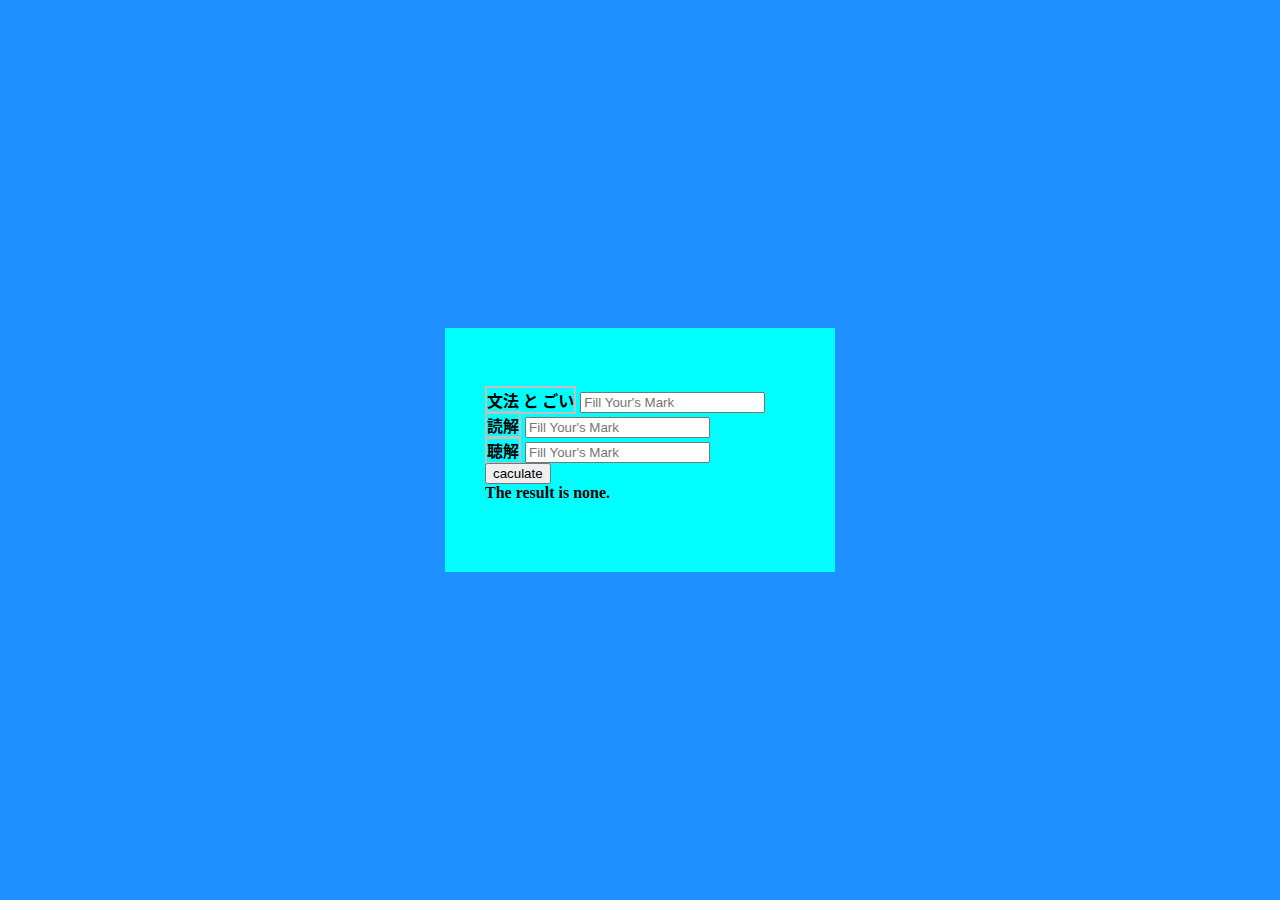
<file: index.html>
<!DOCTYPE html>
<html lang="ja">
<head>
  <meta charset="UTF-8">
  <meta name="viewport" content="width=device-width, initial-scale=1.0">
  <title>document</title>
  <link rel="stylesheet" type="text/css" href="style.css">
</head>
<body>
  <div class="container">
    <div class="paper">
      <label for="a" id="inno">文法 と ごい</label>
      <input type="text" name="a" id="a" onkeypress="return isInputNumber(event)" placeholder="Fill Your's Mark"> </br>
      <label for="b" id="inno">読解</label>
      <input type="text" name="b" id="b" onkeypress="return isInputNumber(event)" placeholder="Fill Your's Mark"> </br>
      <label for="c" id="inno">聴解</label>
      <input type="text" name="c" id="c" onkeypress="return isInputNumber(event)" placeholder="Fill Your's Mark"> </br>
      <button onclick="greet(getElementById('a').value,getElementById('b').value,getElementById('c').value)">caculate</button>
      <p id="contain">The result is none.</p>
    </div>
  </div>
</body>
<script src=name.js></script>
</html>
</file>
<file: style.css>
body {
  margin: 0;
  padding: 0;
  width: 100%;
  height: 100vh;
  background: #1e90ff;
  /* overflow hidden is hidde scrollbar <use becareful> */
  overflow: hidden;
}
.container {
  position: absolute;
  top:50%;
  left:50%;
  transform: translate(-50%, -50%);
  width: 310px;
  padding: 60px 40px;
  background: cyan;
}
.container p {
  margin: 0 0 10px;
  padding: 0;
  right: 48%;
}
#inno {
  font-family: "ヒラギノ角ゴ Pro W3", "Hiragino Kaku Gothic Pro", Osaka, メイリオ, Meiryo, "ＭＳ Ｐゴシック", "MS PGothic", "ＭＳ ゴシック" , "MS Gothic", "Noto Sans CJK JP", TakaoPGothic, sans-serif;
  font-weight: bold;
  background-position: center;
  border: 2px solid #C0C0C0;
}
p, contain {
  font-weight: bold;
}
</file>
